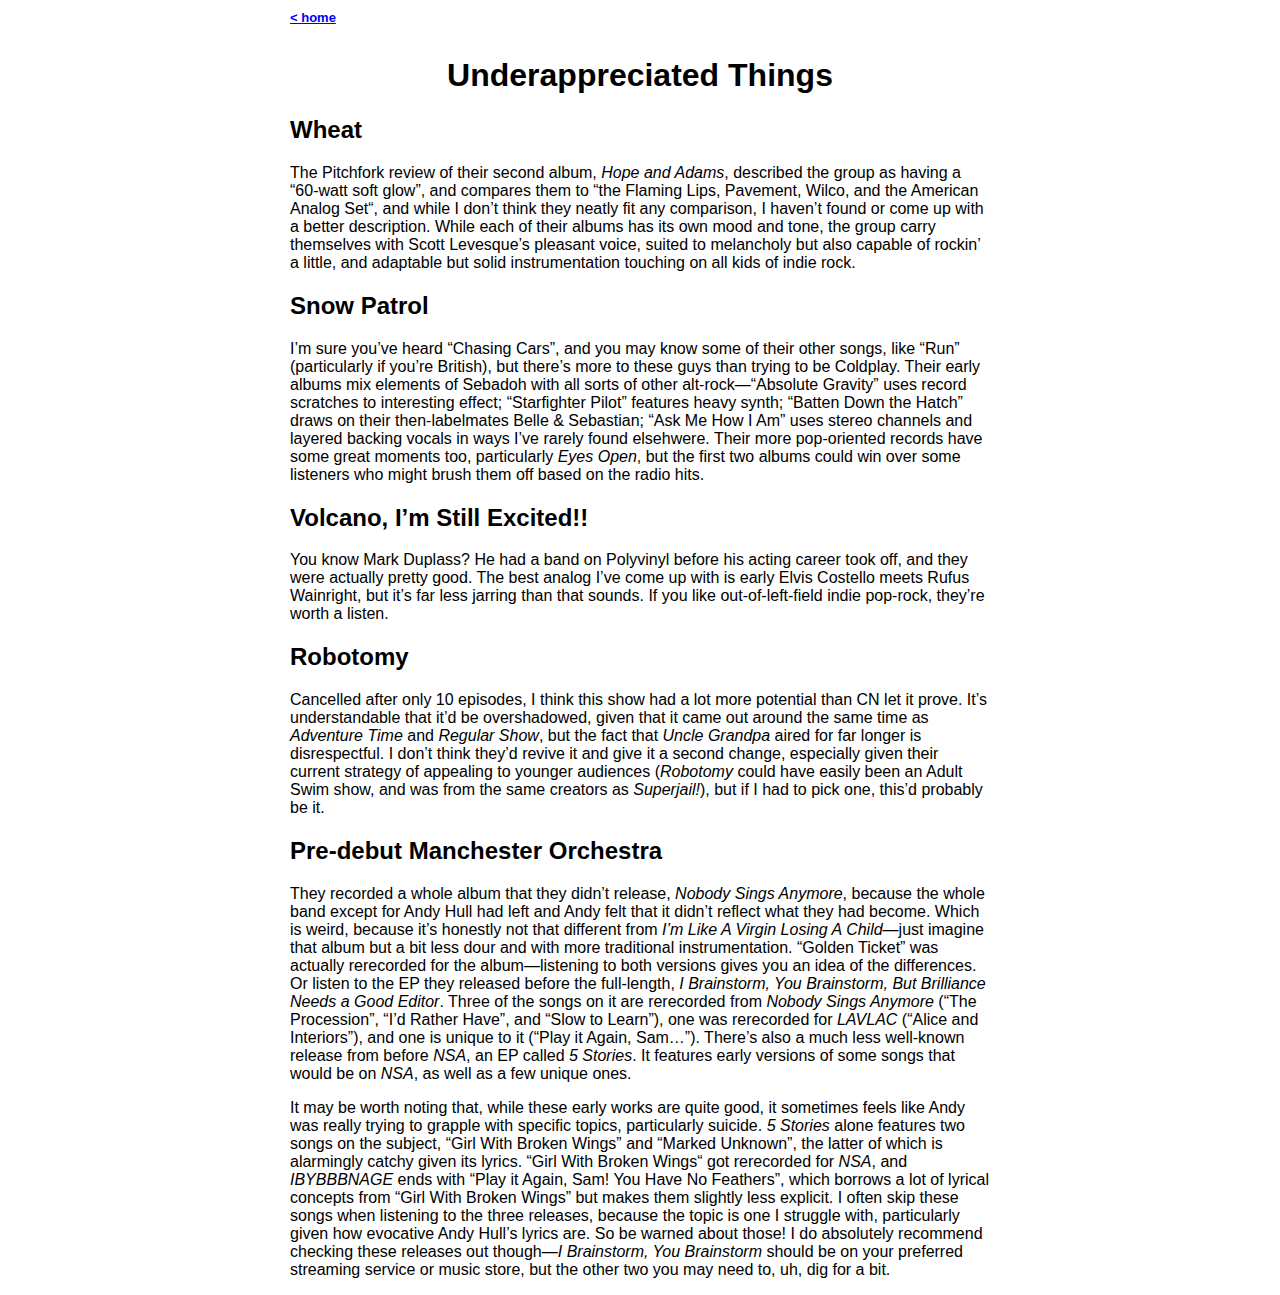
<file: underappreciated.html>
<!DOCTYPE html>
<html lang="en">

<head>
	<meta charset="utf-8" />
	<title>Underappreciated Things</title>
	<link rel="stylesheet" href="./css/main.css">
</head>

<body>
	<div class="container">
		<div class="header">
			<div class="header-left">
				<a href="./" class="small-text">&lt; home</a>
			</div>
		</div>
		
		<h1 class="center">Underappreciated Things</h1>
		<h2 id="wheat">Wheat</h2>
		<p>The Pitchfork review of their second album, <em>Hope and Adams</em>, described the group as having a “60-watt soft glow”, and compares them to “the Flaming Lips, Pavement, Wilco, and the American Analog Set“, and while I don’t think they neatly fit any comparison, I haven’t found or come up with a better description. While each of their albums has its own mood and tone, the group carry themselves with Scott Levesque’s pleasant voice, suited to melancholy but also capable of rockin’ a little, and adaptable but solid instrumentation touching on all kids of indie rock.</p>

		<h2 id="snow-patrol">Snow Patrol</h2>
		<p>I’m sure you’ve heard “Chasing Cars”, and you may know some of their other songs, like “Run” (particularly if you’re British), but there’s more to these guys than trying to be Coldplay. Their early albums mix elements of Sebadoh with all sorts of other alt-rock—“Absolute Gravity” uses record scratches to interesting effect; “Starfighter Pilot” features heavy synth; “Batten Down the Hatch” draws on their then-labelmates Belle &amp; Sebastian; “Ask Me How I Am” uses stereo channels and layered backing vocals in ways I’ve rarely found elsehwere. Their more pop-oriented records have some great moments too, particularly <em>Eyes Open</em>, but the first two albums could win over some listeners who might brush them off based on the radio hits.</p>

		<h2 id="volcano-i-m-still-excited-">Volcano, I’m Still Excited!!</h2>
		<p>You know Mark Duplass? He had a band on Polyvinyl before his acting career took off, and they were actually pretty good. The best analog I’ve come up with is early Elvis Costello meets Rufus Wainright, but it’s far less jarring than that sounds. If you like out-of-left-field indie pop-rock, they’re worth a listen.</p>

		<h2 id="robotomy">Robotomy</h2>
		<p>Cancelled after only 10 episodes, I think this show had a lot more potential than CN let it prove. It’s understandable that it’d be overshadowed, given that it came out around the same time as <em>Adventure Time</em> and <em>Regular Show</em>, but the fact that <em>Uncle Grandpa</em> aired for far longer is disrespectful. I don’t think they’d revive it and give it a second change, especially given their current strategy of appealing to younger audiences (<em>Robotomy</em> could have easily been an Adult Swim show, and was from the same creators as <em>Superjail!</em>), but if I had to pick one, this’d probably be it.</p>

		<h2 id="pre-debut-manchester-orchestra">Pre-debut Manchester Orchestra</h2>
		<p>They recorded a whole album that they didn’t release, <em>Nobody Sings Anymore</em>, because the whole band except for Andy Hull had left and Andy felt that it didn’t reflect what they had become. Which is weird, because it’s honestly not that different from <em>I’m Like A Virgin Losing A Child</em>—just imagine that album but a bit less dour and with more traditional instrumentation. “Golden Ticket” was actually rerecorded for the album—listening to both versions gives you an idea of the differences. Or listen to the EP they released before the full-length, <em>I Brainstorm, You Brainstorm, But Brilliance Needs a Good Editor</em>. Three of the songs on it are rerecorded from <em>Nobody Sings Anymore</em> (“The Procession”, “I’d Rather Have”, and “Slow to Learn”), one was rerecorded for <em>LAVLAC</em> (“Alice and Interiors”), and one is unique to it (“Play it Again, Sam…”). There’s also a much less well-known release from before <em>NSA</em>, an EP called <em>5 Stories</em>. It features early versions of some songs that would be on <em>NSA</em>, as well as a few unique ones.</p>
		<p>It may be worth noting that, while these early works are quite good, it sometimes feels like Andy was really trying to grapple with specific topics, particularly suicide. <em>5 Stories</em> alone features two songs on the subject, “Girl With Broken Wings” and “Marked Unknown”, the latter of which is alarmingly catchy given its lyrics. “Girl With Broken Wings“ got rerecorded for <em>NSA</em>, and <em>IBYBBBNAGE</em> ends with “Play it Again, Sam! You Have No Feathers”, which borrows a lot of lyrical concepts from “Girl With Broken Wings” but makes them slightly less explicit. I often skip these songs when listening to the three releases, because the topic is one I struggle with, particularly given how evocative Andy Hull’s lyrics are. So be warned about those! I do absolutely recommend checking these releases out though—<em>I Brainstorm, You Brainstorm</em> should be on your preferred streaming service or music store, but the other two you may need to, uh, dig for a bit.</p>
	</div>
</body>

</html>
</file>
<file: css/main.css>
/* You can either copy the below and paste it between style tags on your HTML page, OR you can copy this to a file and name it .css and link it from your HTML page. */

:root {
  --font-family:"Verdana", sans-serif;
  /* --font-size:x-small; */
  --sidebar-border:1px solid #E6E6C3;
  --link-color:blue;
  --bg-color:white;
  --text-color:black;
  --sidebar-bg:transparent;
  --content-bg:transparent;
  --content-padding:0;
  --background-image:none; 
  /* for bg image, above would be url('site.com/image.jpg'); */
}
body {
  font-family:var(--font-family);
  font-size:var(--font-size);
  background-color:var(--bg-color);
  color:var(--text-color);
  background-image:var(--bg-image);
}
body a {
  color:var(--link-color);
}
.left {
  width:200px;
  display:flex;
  flex-wrap:wrap;
}
.box {
  width:200px;
  border:var(--sidebar-border);
  margin-bottom:15px;
  padding-bottom:10px;
  background-color:var(--sidebar-bg);
}
.flex {
  display:flex;
}
.container {
  max-width:700px;
  margin:0 auto;
}
.right {
  margin-left:10px;
  background-color:var(--content-bg);
  padding:var(--content-padding);
  
}
.subtitle {
  font-weight:bold;
  padding-top:3px;
  margin-bottom:5px;
}
.boxwrap {
  padding-left:10px;
  padding-bottom:5px;
}
.footer {
  text-align:center;
}
.header {
  display:flex;
  flex-spacing:space-between;
  padding-bottom:10px;
}
.header-left {
  width:60%;
}
.header-left a {
 font-weight:bold;
}
.header-right {
  text-align:right;
  width:40%;
}
content {
    display:flex;
  margin:0 auto;
  width:700px;
  
}
.post .title {
  font-size:16px;
  font-weight:bold;
  margin-bottom:10px;
  padding-left:10px;
}
.post .date {
  margin-bottom:10px;
}
.entry {
  padding-left:10px;
}
.postFooter {
  padding-top:10px;
  padding-left:10px;
}
.blogring {
  font-size:11px;
  font-weight:bold;
}
.boxwrap-big img {
  width:130px;
  display:block;
}
 @media only screen and (max-width: 730px) {
   .flex {
     flex-wrap:wrap;
   }
   .right {
     width:100%;
     order:1;
   }
   .left {
     width:100%;
     order:2;
     display:flex;
     flex-wrap:wrap;
     align-self:center;
     justify-content:center;
     margin-top:20px;
   }
}

.marquee h1  {
  display: inline-block;
  padding-left: 100%;
  animation: marquee 9s linear infinite;
  white-space: nowrap;
}


.center {text-align: center;}

#sidebar {font-size:x-small;}
.small-text {font-size:small;}
</file>
